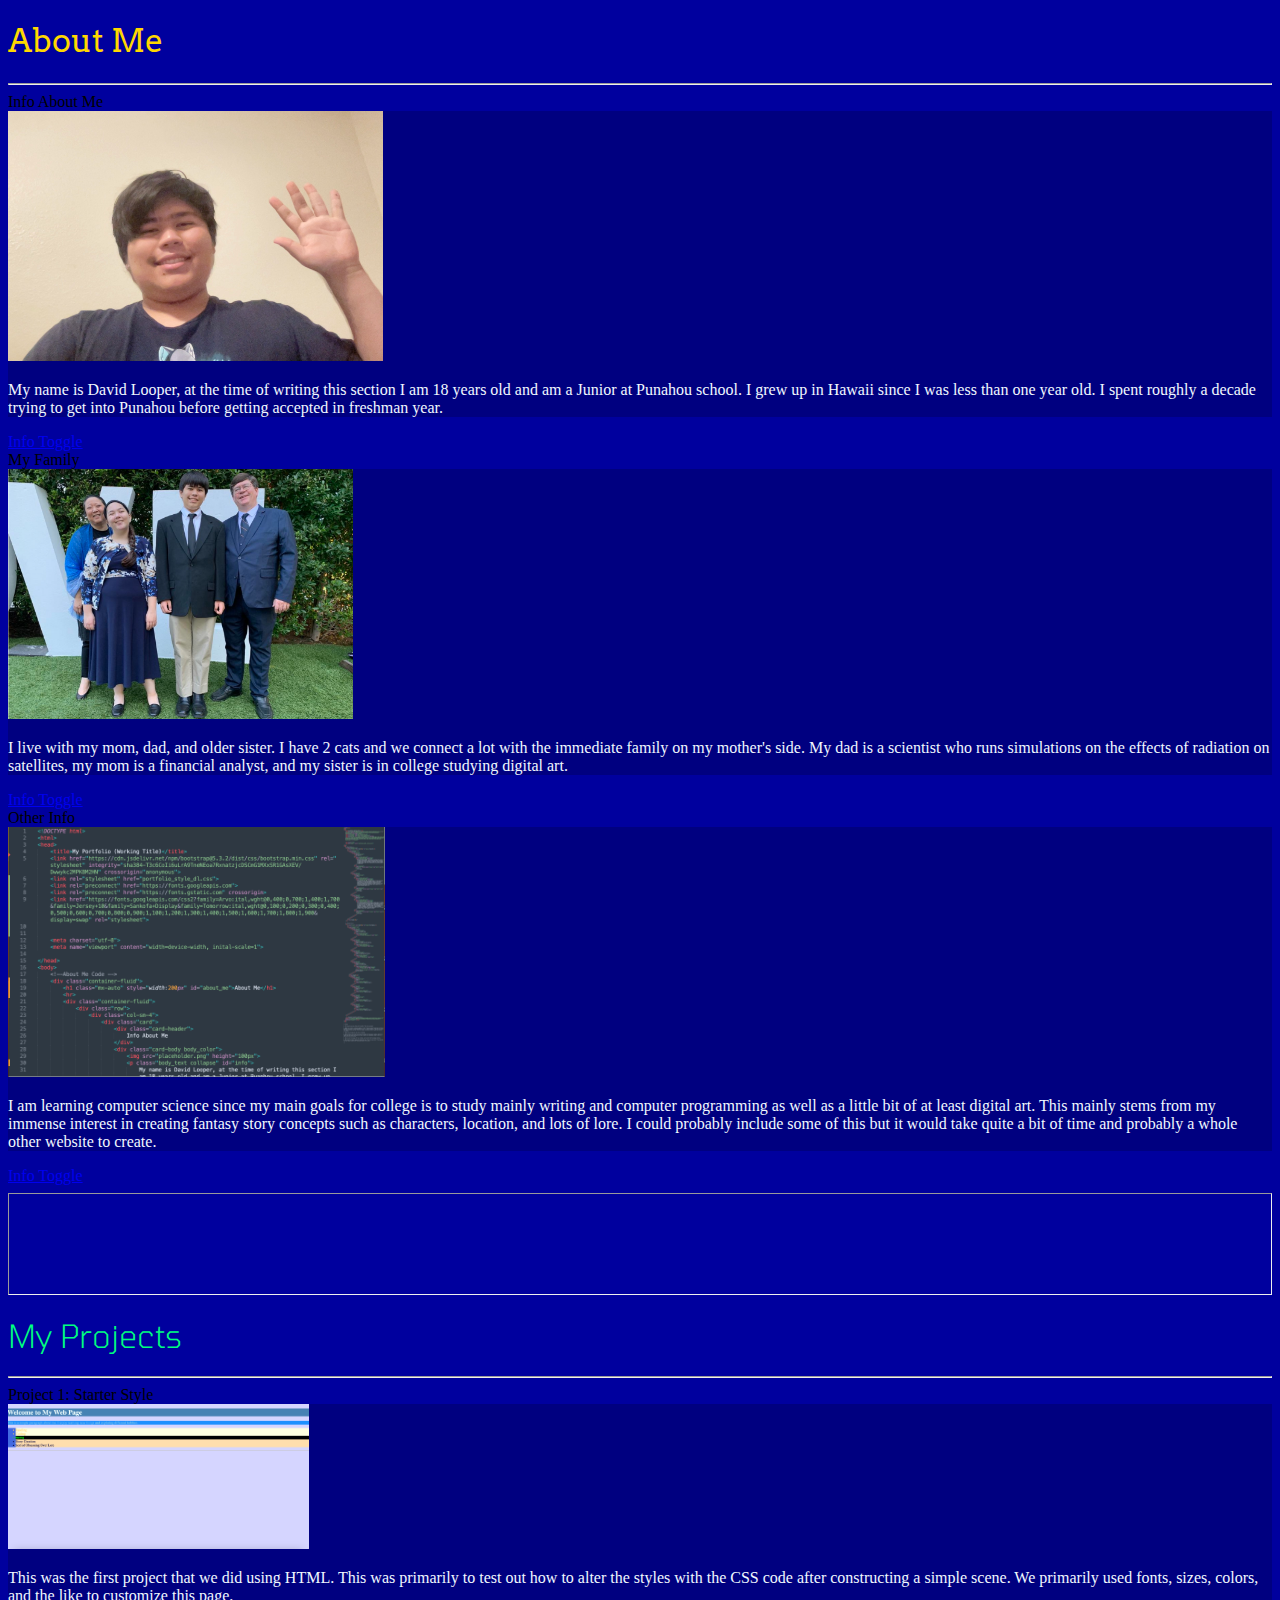
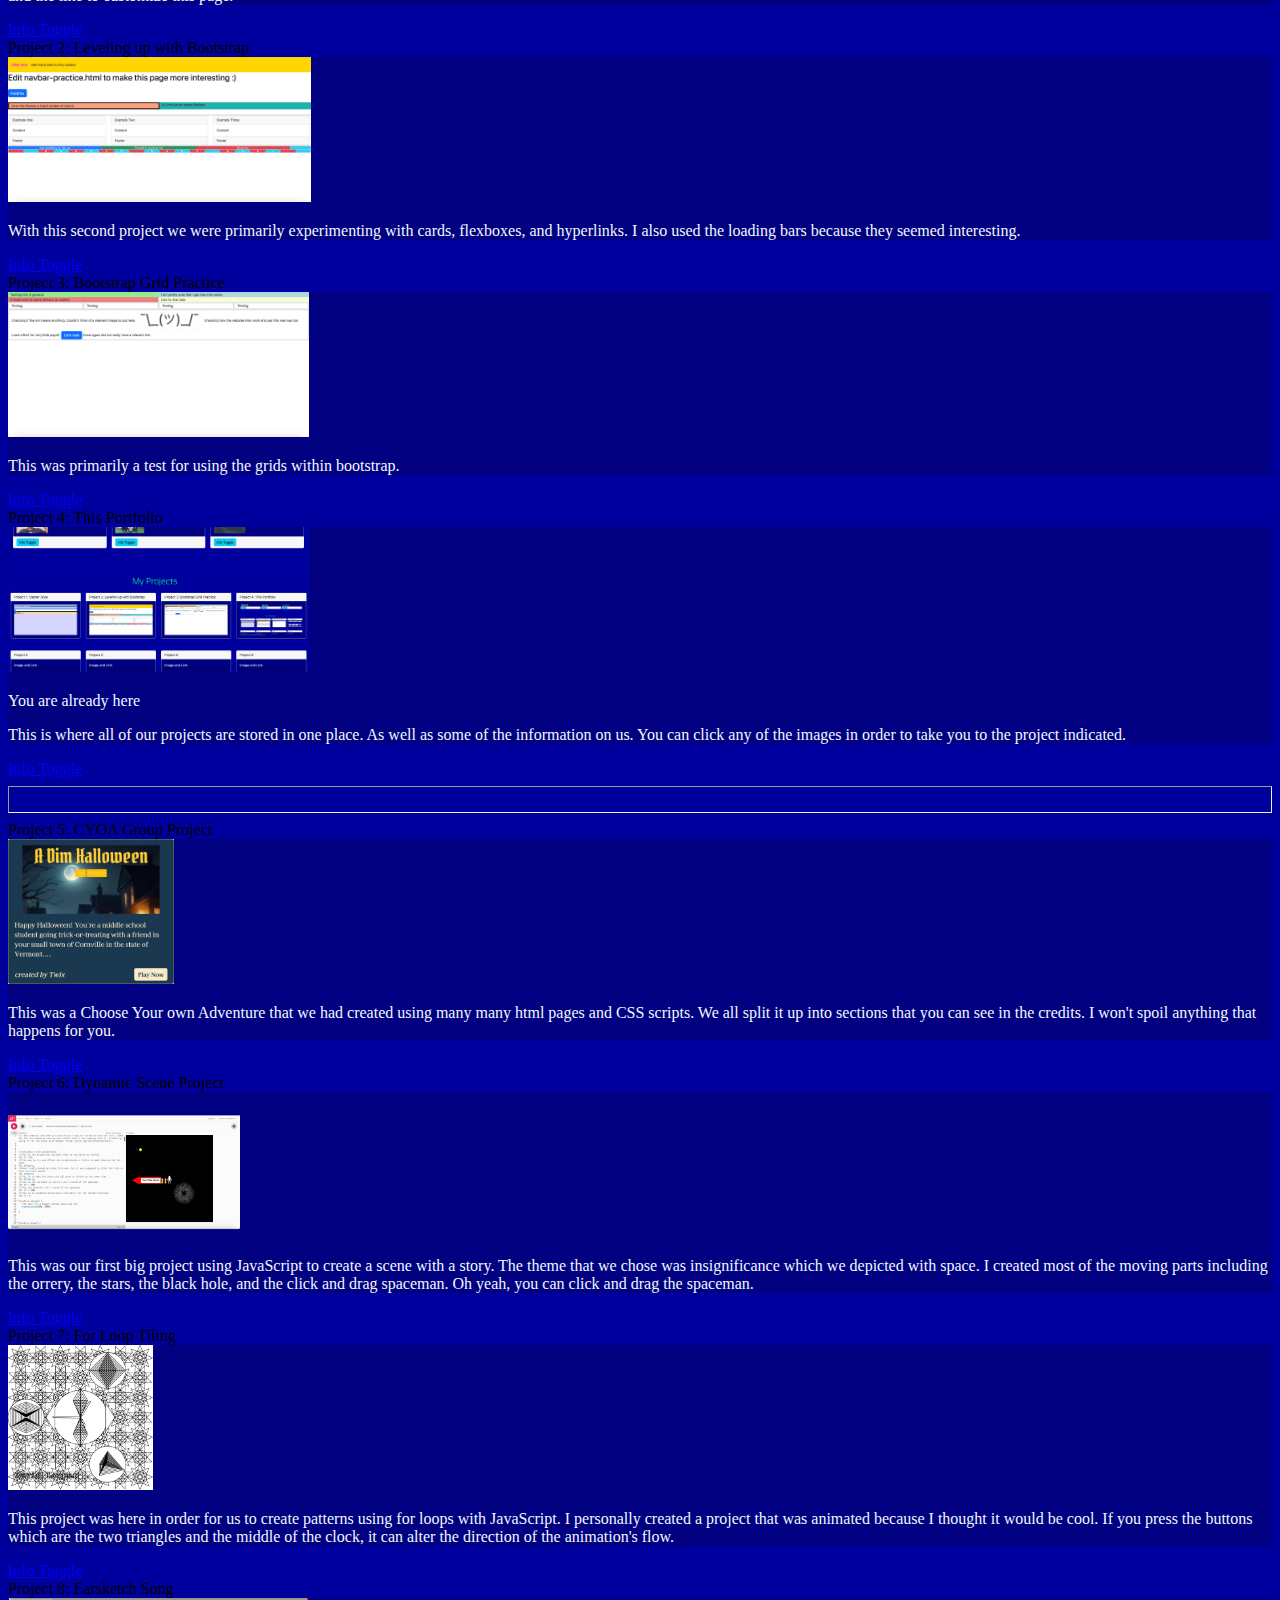
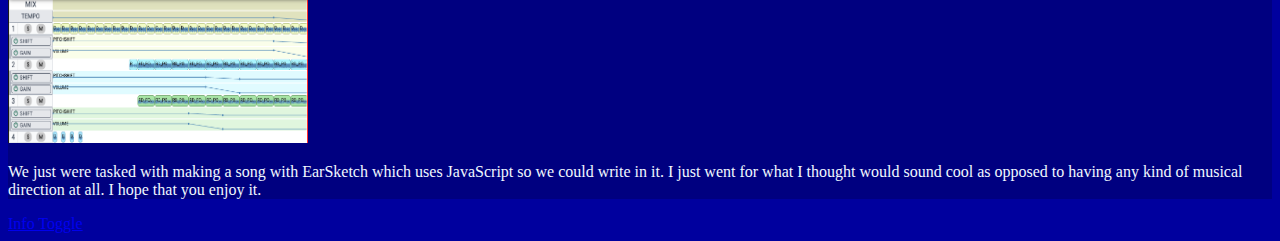
<file: index.html>
<!DOCTYPE html>
<html>
<head>
    <title>My Portfolio (David Looper)</title>
    <link href="https://cdn.jsdelivr.net/npm/bootstrap@5.3.2/dist/css/bootstrap.min.css" rel="stylesheet" integrity="sha384-T3c6CoIi6uLrA9TneNEoa7RxnatzjcDSCmG1MXxSR1GAsXEV/Dwwykc2MPK8M2HN" crossorigin="anonymous">
    <link rel="stylesheet" href="css/portfolio_style_dl.css">
    <link rel="preconnect" href="https://fonts.googleapis.com">
    <link rel="preconnect" href="https://fonts.gstatic.com" crossorigin>
    <link href="https://fonts.googleapis.com/css2?family=Arvo:ital,wght@0,400;0,700;1,400;1,700&family=Jersey+10&family=Sankofa+Display&family=Tomorrow:ital,wght@0,100;0,200;0,300;0,400;0,500;0,600;0,700;0,800;0,900;1,100;1,200;1,300;1,400;1,500;1,600;1,700;1,800;1,900&display=swap" rel="stylesheet">


    <meta charset="utf-8">
    <meta name="viewport" content="width=device-width, inital-scale=1">

</head>
<body>
    <!--About Me Code -->
    <div class="container-fluid">
        <h1 class="mx-auto" style="width:200px" id="about_me">About Me</h1>
        <hr>
        <div class="container-fluid">
            <div class="row">
                <div class="col-sm-4">
                    <div class="card">
                        <div class="card-header">
                            Info About Me
                        </div>
                        <div class="card-body body_color">
                            <img src="img/About_Me.png" height="250px">
                            <p class="body_text collapse" id="info">
                                My name is David Looper, at the time of writing this section I am 18 years old and am a Junior at Punahou school. I grew up in Hawaii since I was less than one year old. I spent roughly a decade trying to get into Punahou before getting accepted in freshman year. 
                            </p>
                        </div>
                        <div class="card-footer">
                            <a href="#info" data-bs-toggle="collapse" type="button" class="btn btn-info">
                                Info Toggle
                            </a>
                        </div>
                    </div>
                </div>
                <div class="col-sm-4">
                    <div class="card">
                        <div class="card-header">
                            My Family
                        </div>
                        <div class="card-body body_color">
                            <img src="img/Family_Info.png" height="250px">
                            <p class="body_text collapse" id="family">
                                I live with my mom, dad, and older sister. I have 2 cats and we connect a lot with the immediate family on my mother's side. My dad is a scientist who runs simulations on the effects of radiation on satellites, my mom is a financial analyst, and my sister is in college studying digital art.
                            </p>
                        </div>
                        <div class="card-footer">
                            <a href="#family" data-bs-toggle="collapse" type="button" class="btn btn-info">
                                Info Toggle
                            </a>
                        </div>
                    </div>
                </div>
                <div class="col-sm-4">
                    <div class="card">
                        <div class="card-header">
                            Other Info
                        </div>
                        <div class="card-body body_color">
                            <img src="img/Other_Info.png" height="250px">
                            <p class="body_text collapse" id="other">
                                I am learning computer science since my main goals for college is to study mainly writing and computer programming as well as a little bit of at least digital art. This mainly stems from my immense interest in creating fantasy story concepts such as characters, location, and lots of lore. I could probably include some of this but it would take quite a bit of time and probably a whole other website to create.
                            </p>
                        </div>
                        <div class="card-footer">
                            <a href="#other" data-bs-toggle="collapse" type="button" class="btn btn-info">
                                Info Toggle
                            </a>
                        </div>
                    </div>
                </div>
            </div>
        </div>
        <hr style="height:100px">
    </div>


    <!--Projects Code-->
    <div>
        <h1 class="mx-auto" style="width:250px" id="projects">My Projects</h1>
        <hr>
        <div class="container-fluid">
            <div class=row>
                <div class="col-sm-3">
                    <div class="card">
                        <div class="card-header">
                            Project 1: Starter Style
                        </div>
                        <div class="card-body body_color">
                            <a href="html/Starter_File.html">
                                <img src="img/starter_file_image.png" height="145px">
                            </a>
                            <p class="body_text collapse" id="project1">
                                This was the first project that we did using HTML. This was primarily to test out how to alter the styles with the CSS code after constructing a simple scene. We primarily used fonts, sizes, colors, and the like to customize this page.
                            </p>
                        </div>
                        <div class="card-footer">
                            <a href="#project1" data-bs-toggle="collapse" type="button" class="btn btn-info">
                                Info Toggle
                            </a>
                        </div>
                    </div>
                </div>
                <div class="col-sm-3">
                    <div class="card">
                        <div class="card-header">
                            Project 2: Leveling up with Bootstrap
                        </div>
                        <div class="card-body body_color">
                            <a href="html/level-up-bootstrap.html">
                                <img src="img/lv-up-bs.png" height="145px">
                            </a>
                            <p class="body_text collapse" id="project2">
                                With this second project we were primarily experimenting with cards, flexboxes, and hyperlinks. I also used the loading bars because they seemed interesting. 
                            </p>
                        </div>
                        <div class="card-footer">
                            <a href="#project2" data-bs-toggle="collapse" type="button" class="btn btn-info">
                                Info Toggle
                            </a>
                        </div>
                    </div>
                </div>
                <div class="col-sm-3">
                    <div class="card">
                        <div class="card-header">
                            Project 3: Bootstrap Grid Practice
                        </div>
                        <div class="card-body body_color">
                            <a href="html/practice_5.html">
                                <img src="img/grid_demo.png" height="145px">
                            </a>
                            <p class="body_text collapse" id="project3">
                                This was primarily a test for using the grids within bootstrap.
                            </p>
                        </div>
                        <div class="card-footer">
                            <a href="#project3" data-bs-toggle="collapse" type="button" class="btn btn-info">
                                Info Toggle
                            </a>
                        </div>
                    </div>
                </div>
                <div class="col-sm-3">
                    <div class="card">
                        <div class="card-header">
                            Project 4: This Portfolio
                        </div>
                        <div class="card-body body_color">
                            <a href="#recursive" data-bs-toggle="collapse">
                                <img src="img/recursive_4.png" height="145px">
                            </a>
                            <p class="body_text collapse" id="recursive">You are already here</p>
                            <p class="body_text collapse" id="project4">
                                This is where  all of our projects are stored in one place. As well as some of the information on us. You can click any of the images in order to take you to the project indicated.
                            </p>
                        </div>
                        <div class="card-footer">
                            <a href="#project4" data-bs-toggle="collapse" type="button" class="btn btn-info">
                                Info Toggle
                            </a>
                        </div>
                    </div>
                </div>
            </div>
            <hr style="height:25px">
            <div class=row>
                <div class="col-sm-3">
                    <div class="card">
                        <div class="card-header">
                            Project 5: CYOA Group Project
                        </div>
                        <div class="card-body body_color">
                            <a href="https://berman-punahou.github.io/cyoa-twix-public/">
                                <img src="img/CYOA.PNG" height="145px">
                            </a>
                            <p class="body_text collapse" id="project5">
                                This was a Choose Your own Adventure that we had created using many many html pages and CSS scripts. We all split it up into sections that you can see in the credits. I won't spoil anything that happens for you.
                            </p>
                        </div>
                        <div class="card-footer">
                            <a href="#project5" data-bs-toggle="collapse" type="button" class="btn btn-info">
                                Info Toggle
                            </a>
                        </div>
                    </div>
                </div>
                <div class="col-sm-3">
                    <div class="card">
                        <div class="card-header">
                            Project 6: Dynamic Scene Project
                        </div>
                        <div class="card-body body_color">
                            <a href="https://editor.p5js.org/DavidL031/full/GIWHl3oO7">
                                <img src="img/Dynamic_Scene.PNG" height="145px">
                            </a>
                            <p class="body_text collapse" id="project6">
                                This was our first big project using JavaScript to create a scene with a story. The theme that we chose was insignificance which we depicted with space. I created most of the moving parts including the orrery, the stars, the black hole, and the click and drag spaceman. Oh yeah, you can click and drag the spaceman.
                            </p>
                        </div>
                        <div class="card-footer">
                            <a href="#project6" data-bs-toggle="collapse" type="button" class="btn btn-info">
                                Info Toggle
                            </a>
                        </div>
                    </div>
                </div>
                <div class="col-sm-3">
                    <div class="card">
                        <div class="card-header">
                            Project 7: For Loop Tiling
                        </div>
                        <div class="card-body body_color">
                            <a href="https://editor.p5js.org/DavidL031/full/_ANFnJFTz">
                                <img src="img/For_Loop_Tiling.png" height="145px">
                            </a>
                            <p class="body_text collapse" id="project7">
                                This project was here in order for us to create patterns using for loops with JavaScript. I personally created a project that was animated because I thought it would be cool. If you press the buttons which are the two triangles and the middle of the clock, it can alter the direction of the animation's flow.
                            </p>
                        </div>
                        <div class="card-footer">
                            <a href="#project7" data-bs-toggle="collapse" type="button" class="btn btn-info">
                                Info Toggle
                            </a>
                        </div>
                    </div>
                </div>
                <div class="col-sm-3">
                    <div class="card">
                        <div class="card-header">
                            Project 8: Earsketch Song
                        </div>
                        <div class="card-body body_color">
                            <a href="https://earsketch.gatech.edu/earsketch2/?sharing=Y3eR2WyWOldEKRX4-2YBwZFoe0dCHKvmabTseRfXd-4">
                                <img src="img/EarSketch.png" height="145px" width="300px">
                            </a>
                            <p class="body_text collapse" id="project8">
                                We just were tasked with making a song with EarSketch which uses JavaScript so we could write in it. I just went for what I thought would sound cool as opposed to having any kind of musical direction at all. I hope that you enjoy it.
                            </p>
                        </div>
                        <div class="card-footer">
                            <a href="#project8" data-bs-toggle="collapse" type="button" class="btn btn-info">
                                Info Toggle
                            </a>
                        </div>
                    </div>
                </div>
            </div>
        </div>
    </div>

     <!-- Javascript required by Bootstrap-->
    <script src="https://cdn.jsdelivr.net/npm/bootstrap@5.3.2/dist/js/bootstrap.bundle.min.js" integrity="sha384-C6RzsynM9kWDrMNeT87bh95OGNyZPhcTNXj1NW7RuBCsyN/o0jlpcV8Qyq46cDfL" crossorigin="anonymous"></script>
</body>
</html>


<!--Notes:

1. the mx-auto class only works when the width of the item is applied

2. Maybe try to create a carousel somewhere. I don't really know what I would put in it but it could be interesting. I could potentially use it for a picture gallery or to make the sections for family less big. Could put them into my about me section so that I could have the info cycle about.

3. Might make the images be the links or something.

4. Need to think of some stuff to put into the footers of the about me section, might try to figure out how to make a collapse able thing. Figured out collapsibles, need to test if it would work well in the cards.

5. Note to self, find images for me, my family, and my other stuff including interests.

6. Will make the recusive image when clicked just say, "you are already here". This should be the last thing I should do for this project just for the lols.

-->
</file>
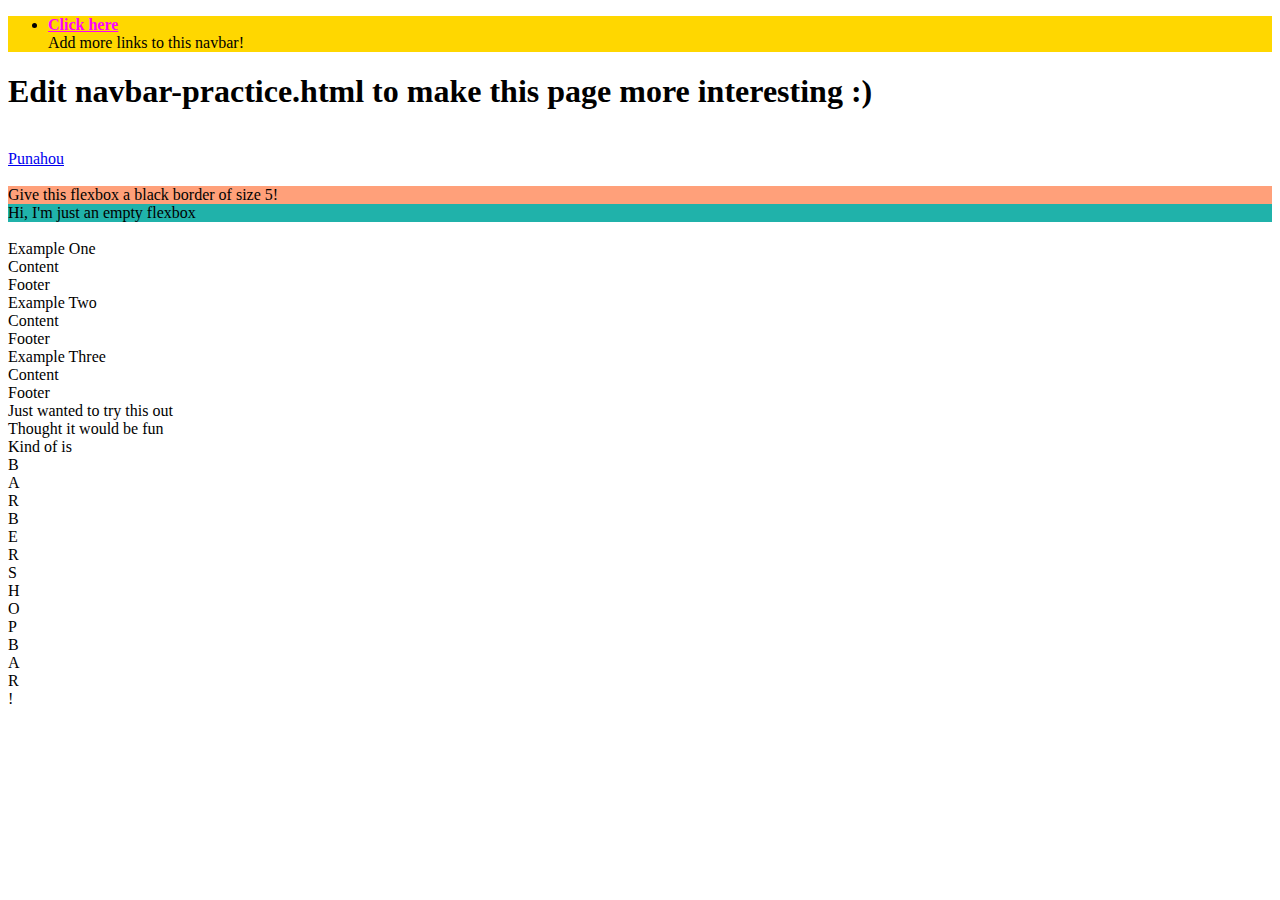
<file: html/level-up-bootstrap.html>
﻿<!doctype html>
<html lang="en">
<head>
    <meta charset="utf-8" />
    <meta name="viewport" content="width=device-width, initial-scale=1" />
    <title>Navbar demo</title>
    <link href="https://cdn.jsdelivr.net/npm/bootstrap@5.3.2/dist/css/bootstrap.min.css" rel="stylesheet" integrity="sha384-T3c6CoIi6uLrA9TneNEoa7RxnatzjcDSCmG1MXxSR1GAsXEV/Dwwykc2MPK8M2HN" crossorigin="anonymous" />
</head>

<body>

    <!-- Navbar -->
    <nav class="navbar navbar-expand-sm navbar-dark" style="background-color: gold;">
        <div class="container-flexible">
            <ul class="navbar nav">
                <!-- All the links that I want in my navigation bar go below as "list items", or <li> elememts -->
                <li class="nav-item">
                    <a class="nav-link" href="https://www.youtube.com/watch?v=dQw4w9WgXcQ" style="color: fuchsia; font-weight: bold">Click here</a>
                </li>

                <!-- Add additional navbarlinks below -->
                Add more links to this navbar!

            </ul>
        </div>
    </nav>

    <div>
        <h1>
            Edit navbar-practice.html to make this page more interesting :)
        </h1>
        <br />

        <a href="https://www.punahou.edu" type="button" class="btn btn-primary">Punahou</a>
        <br />
        <br />

        <div class="container-fluid">
            <div class="row">
                <div class="col-sm-6 d-flex border border-5 border-dark" style="background-color: lightsalmon;">
                    Give this flexbox a black border of size 5!
                </div>
                <div class="col-sm-6 d-flex" style="background-color: lightseagreen;">
                    Hi, I'm just an empty flexbox
                </div>
            </div>
        </div>
        <br />
        <div class="row border border-5">
          <div class="col">
                <div class="card">
                    <div class="card-header">
                        Example One
                    </div>
                    <div class="card-body">
                        Content
                    </div>
                    <div class="card-footer">
                        Footer
                    </div>
                </div>
          </div>
          <div class="col">
                <div class="card">
                    <div class="card-header">
                        Example Two
                    </div>
                    <div class="card-body">
                        Content
                    </div>
                    <div class="card-footer">
                        Footer
                    </div>
                </div>
          </div>
          <div class="col">
                <div class="card">
                    <div class="card-header">
                        Example Three
                    </div>
                    <div class="card-body">
                        Content
                    </div>
                    <div class="card-footer">
                        Footer
                    </div>
                </div>
          </div>
        </div>
        <!-- New Stuff Here -->
        <div class="progress">
            <div class="progress-bar progress-bar-striped progress-bar-animated" style="width:31%">
                Just wanted to try this out
            </div>
            <div class="progress-bar bg-success progress-bar-striped progress-bar-animated" style="width:31%">
                Thought it would be fun
            </div>
            <div class="progress-bar bg-danger progress-bar-striped progress-bar-animated" style="width:31%">
                Kind of is
            </div>
            <div class="progress-bar bg-info progress-bar-striped progress-bar-animated" style="width:7%">
            </div>
        </div>

        <!-- Gonna Try something. Gonna Make a Barber Shop Pole -->
        <div class="progress border border-1">
            <div class="progress-bar bg-danger progress-bar-striped progress-bar-animated" style="width:5%"></div>
            <div class="progress-bar bg-info progress-bar-striped progress-bar-animated" style="width:5%"></div>
            <div class="progress-bar bg-danger progress-bar-striped progress-bar-animated" style="width:5%">B</div>
            <div class="progress-bar bg-info progress-bar-striped progress-bar-animated" style="width:5%">A</div>
            <div class="progress-bar bg-danger progress-bar-striped progress-bar-animated" style="width:5%">R</div>
            <div class="progress-bar bg-info progress-bar-striped progress-bar-animated" style="width:5%">B</div>
            <div class="progress-bar bg-danger progress-bar-striped progress-bar-animated" style="width:5%">E</div>
            <div class="progress-bar bg-info progress-bar-striped progress-bar-animated" style="width:5%">R</div>
            <div class="progress-bar bg-danger progress-bar-striped progress-bar-animated" style="width:5%"></div>
            <div class="progress-bar bg-info progress-bar-striped progress-bar-animated" style="width:5%">S</div>
            <div class="progress-bar bg-danger progress-bar-striped progress-bar-animated" style="width:5%">H</div>
            <div class="progress-bar bg-info progress-bar-striped progress-bar-animated" style="width:5%">O</div>
            <div class="progress-bar bg-danger progress-bar-striped progress-bar-animated" style="width:5%">P</div>
            <div class="progress-bar bg-info progress-bar-striped progress-bar-animated" style="width:5%"></div>
            <div class="progress-bar bg-danger progress-bar-striped progress-bar-animated" style="width:5%">B</div>
            <div class="progress-bar bg-info progress-bar-striped progress-bar-animated" style="width:5%">A</div>
            <div class="progress-bar bg-danger progress-bar-striped progress-bar-animated" style="width:5%">R</div>
            <div class="progress-bar bg-info progress-bar-striped progress-bar-animated" style="width:5%">!</div>
            <div class="progress-bar bg-danger progress-bar-striped progress-bar-animated" style="width:5%"></div>
            <div class="progress-bar bg-info progress-bar-striped progress-bar-animated" style="width:5%"></div>
        </div>

        <!-- Mandatory extra grid practice. -->
        <div>
            
        </div>

    </div>




    <script src="https://cdn.jsdelivr.net/npm/bootstrap@5.3.2/dist/js/bootstrap.bundle.min.js" integrity="sha384-C6RzsynM9kWDrMNeT87bh95OGNyZPhcTNXj1NW7RuBCsyN/o0jlpcV8Qyq46cDfL" crossorigin="anonymous"></script>
</body>

</html>
</file>
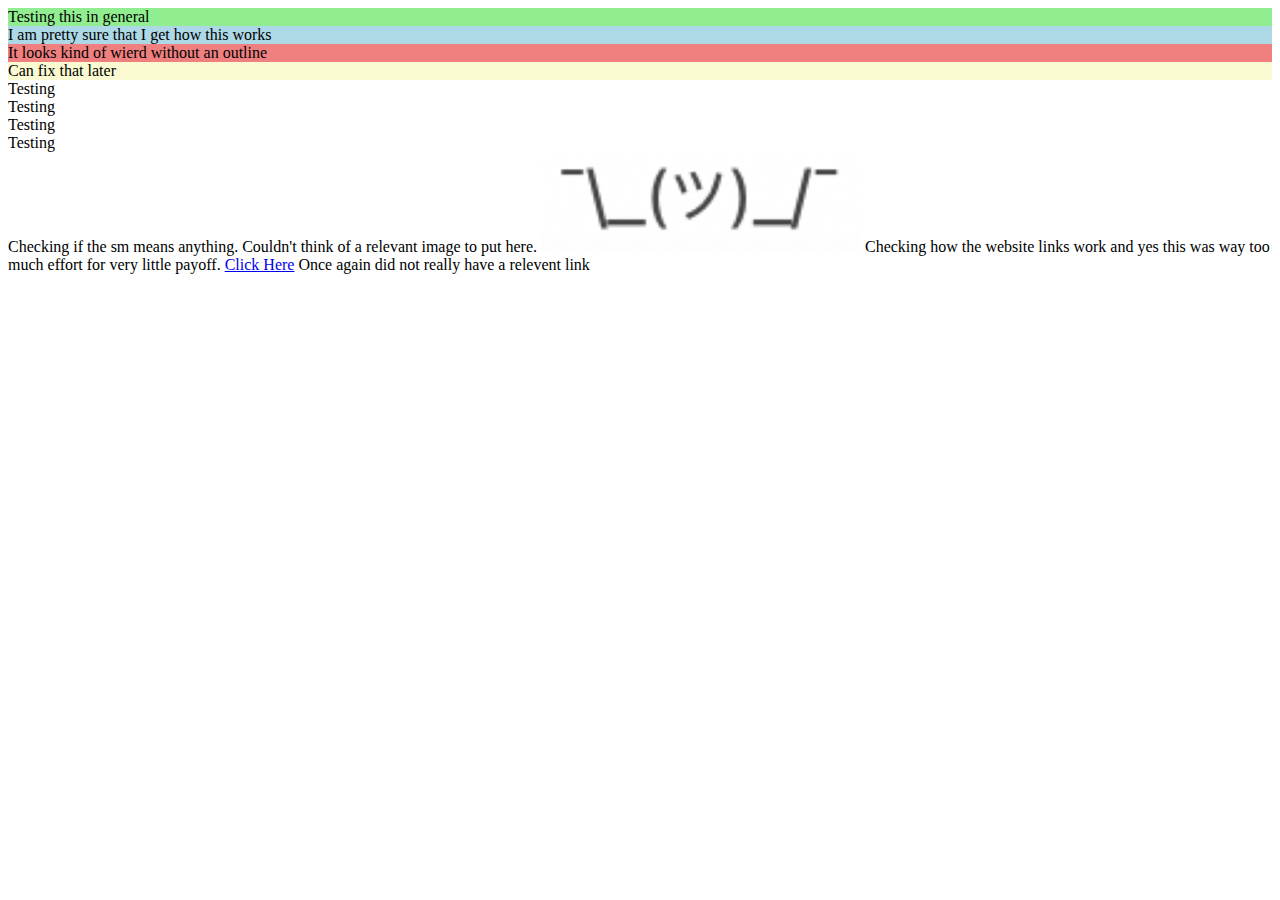
<file: html/practice_5.html>
<!doctype html>
<html lang="en">
  <head>
    <meta charset="utf-8">
    <meta name="viewport" content="width=device-width, initial-scale=1">
    <title>Bootstrap demo</title>

    <!-- Linking our own stylesheet here, followed by a Bootstrap stylesheet -->
    <link href="../css/practice_5_style-1.css" rel="stylesheet" type="text/css">
    <link href="https://cdn.jsdelivr.net/npm/bootstrap@5.3.2/dist/css/bootstrap.min.css" rel="stylesheet" integrity="sha384-T3c6CoIi6uLrA9TneNEoa7RxnatzjcDSCmG1MXxSR1GAsXEV/Dwwykc2MPK8M2HN" crossorigin="anonymous">
  </head>

  <body>
    <!-- We will put our 2x2 table here -->
    <div class="container-fluid">
        
        <!-- First, we build a row across, with two columns -->
        <div class="row">
            <div id="box-a" class="col-sm-6">
                Testing this in general
            </div>
            <div id="box-b" class="col-sm-6">
                I am pretty sure that I get how this works
            </div>
        </div>

        <!-- Build another row below, also with two columns -->
        <div class="row">
            <div id="box-c" class="col-sm-6">
                It looks kind of wierd without an outline 
            </div>
            <div id="box-d" class="col-sm-6">
                Can fix that later
            </div>
        </div>

        <div class="row">
            <div class="col-sm-3 border border-5">
                Testing
            </div>
            <div class="col-sm-3 border border-5">
                Testing
            </div>
            <div class="col-sm-3 border border-5">
                Testing
            </div>
            <div class="col-sm-3 border border-5">
                Testing
            </div>
        </div>

        <div class="row">
            <div class="col-sm-12 border border-5">
                Checking if the sm means anything. Couldn't think of a relevant image to put here.
                <img src="../img/IDK.jpeg" height="100px">
                Checking how the website links work and yes this was way too much effort for very little payoff.
                <a href="https://www.desmos.com/calculator/x6uspk4lid" type="buttomn" class="btn btn-primary">Click Here</a>
                Once again did not really have a relevent link

            </div>
        </div>


    </div>



    <!-- Javascript required by Bootstrap-->
    <script src="https://cdn.jsdelivr.net/npm/bootstrap@5.3.2/dist/js/bootstrap.bundle.min.js" integrity="sha384-C6RzsynM9kWDrMNeT87bh95OGNyZPhcTNXj1NW7RuBCsyN/o0jlpcV8Qyq46cDfL" crossorigin="anonymous"></script>
  </body>

</html>
</file>
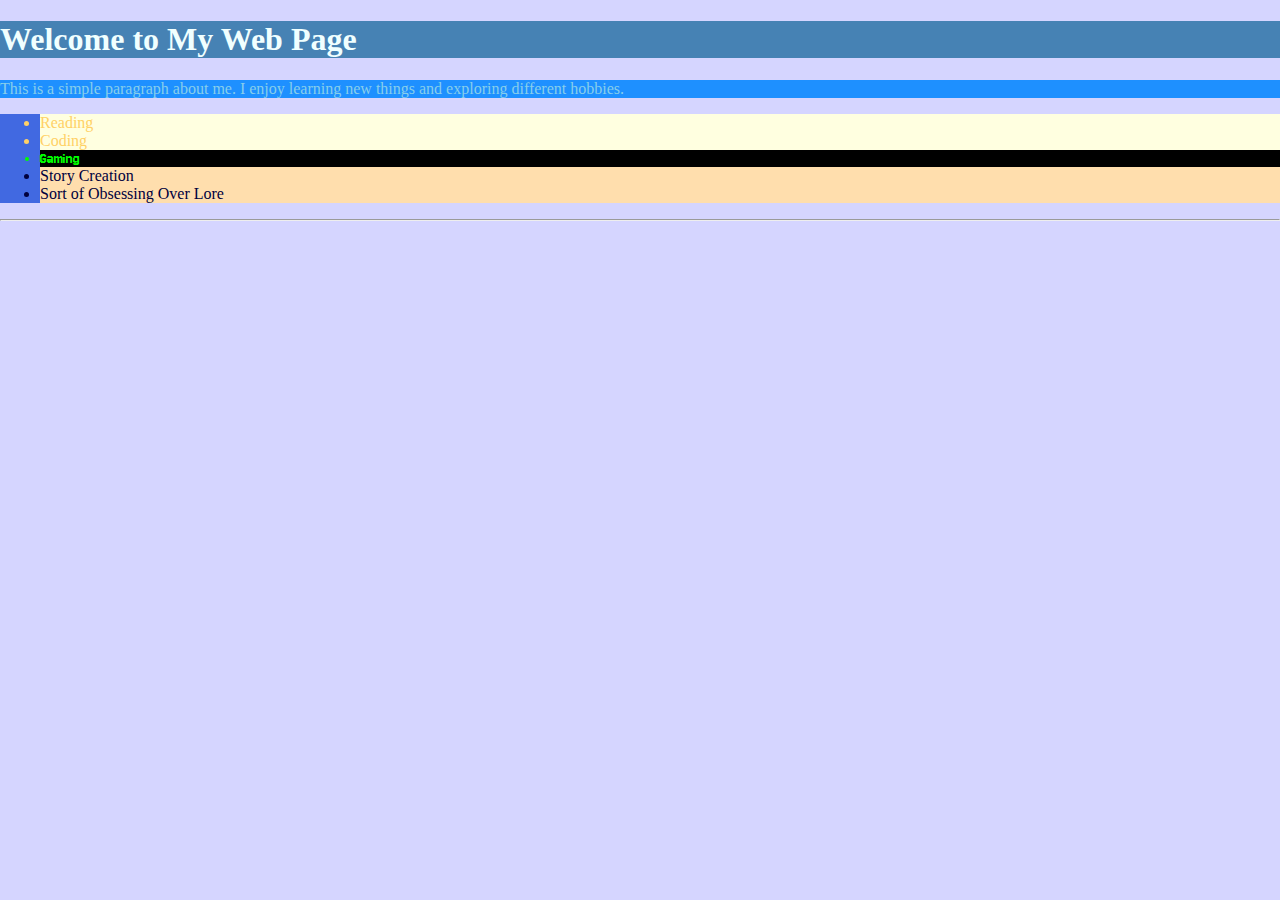
<file: html/Starter_File.html>
<!DOCTYPE html>
<html>
<head>
    <title>My First Web Page</title>

        <link rel="stylesheet" href="../css/starter-style.css">
        <link rel="preconnect" href="https://fonts.googleapis.com">
        <link rel="preconnect" href="https://fonts.gstatic.com" crossorigin>
        <link href="https://fonts.googleapis.com/css2?family=Jersey+10&display=swap" rel="stylesheet">
</head>
<body>

    <h1 id="light-text">Welcome to My Web Page</h1>
    <p>This is a simple paragraph about me. I enjoy learning new things and exploring different hobbies.</p>

    <ul>
        <li class="highlight">Reading</li>
        <li class="highlight">Coding</li>
        <li id="gamer">Gaming</li>
        <li class="story">Story Creation</li>
        <li class="story">Sort of Obsessing Over Lore</li>
    </ul>

    <hr>

    <!-- This is a comment: Remember to customize your page! -->

</body>
</html>
</file>
<file: css/portfolio_style_dl.css>
body {
	background-color: #00009e;
}

/* Class Selectors */

.body_color {
	background-color: #000080;

}

.body_text {
	color: #f0f8ff;
}


/* ID Selectors */

#projects {
	font-family: "Tomorrow", sans-serif;
	font-weight: 300;
	font-style: normal;
	color: springgreen;
}

#about_me{
	font-family: "Arvo", serif;
	font-weight: 400;
	font-style: normal;
	color: gold;

}

#info{}

#family{}

#other{}

#recursive{}

#project1{}

#project2{}

#project3{}

#project4{}

#project5{}

#project6{}

#project7{}

#project8{}
</file>
<file: css/practice_5_style-1.css>
html {
height: 100%;
width: 100%;
}
.row {
height: auto;
}
#picbox {
background-color: aquamarine;
}
#box-a {
background-color: lightgreen;
}
#box-b {
background-color: lightblue;
}
#box-c {
background-color: lightcoral;
}
#box-d {
background-color: lightgoldenrodyellow;
}
</file>
<file: css/starter-style.css>
/* General Styles */

body {
    background-color: #d5d5ff;
    margin: 0;
    padding: 0;
}

/* Element Selector: Styling the main heading (h1) */
title {
    background-color: #2274a5;
}

h1 {
    background-color: steelblue;
}

p {
    background-color: dodgerblue;
    color: skyblue;
}

ul{
    background-color: royalblue;
    color: #ffd166;
}





/* Class selectors */

 .highlight {
    background-color: lightyellow;
}

 .story {
    background-color: #ffdead;
    color: #00003d;
}


/* ID Selectors */

 #light-text {
    color: azure;
}


 #gamer {
    background-color: black;
    color: #00ff00;
    font-family: "Jersey 10", system-ui;
    font-weight: 400;
    font-style: normal;
}

 #emphasis {
    background-color: yellow;
    color: red;
    font-size: 20px;
}
</file>
